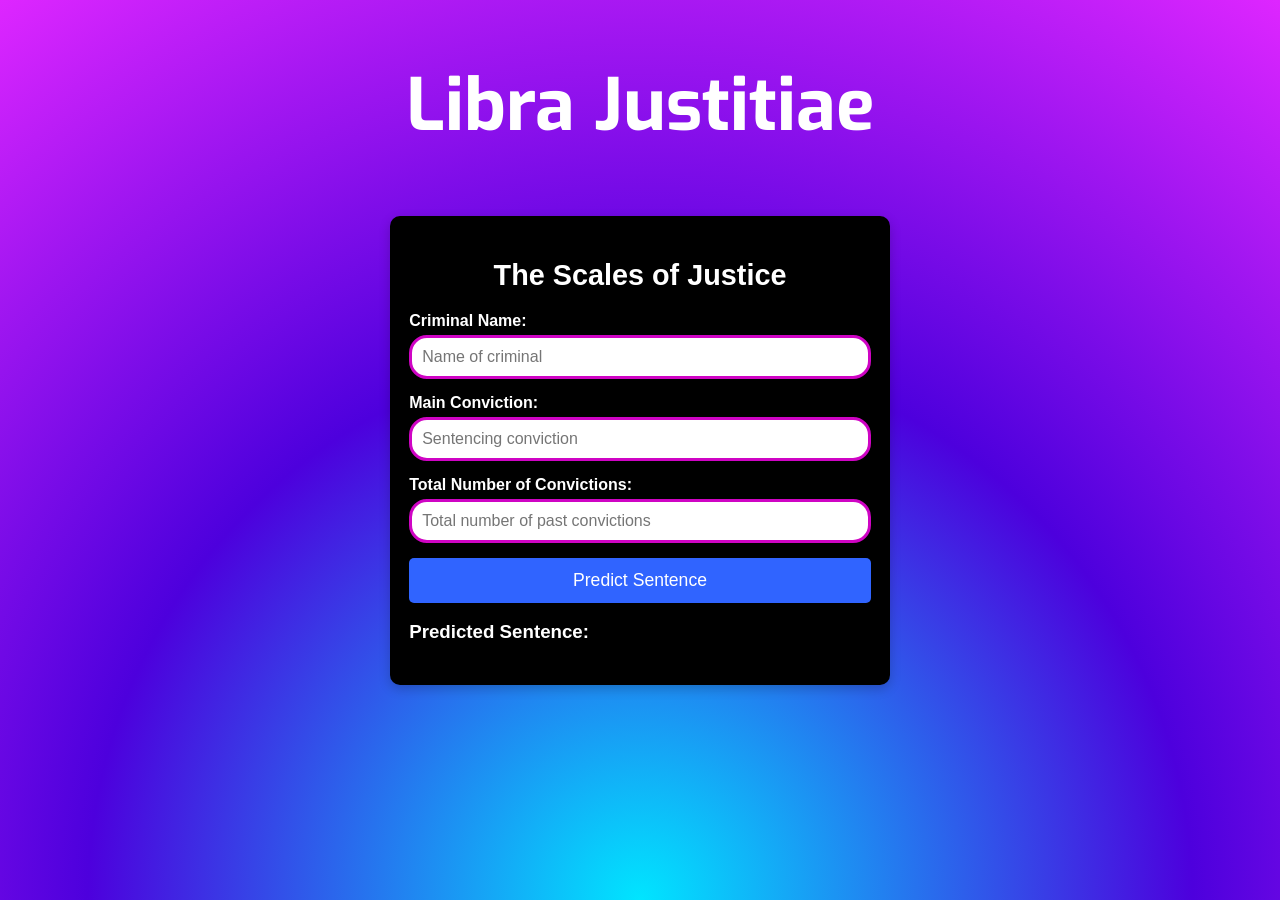
<file: index.html>
<!DOCTYPE html>
<html lang="en">
    <head>
        <meta charset="UTF-8" />
        <meta name="viewport" content="width=device-width, initial-scale=1.0" />
        <title>Libra Justitiae</title>
        <link rel="stylesheet" href="./styles/styles.css" />
        <script defer src="./js/app.js"></script>
    </head>
    <body>
        <div class="header">
            <header>
                <h1 id="main-heading">Libra Justitiae</h1>
            </header>
        </div>
        <div class="container division">
            <h2 class="form-heading">The Scales of Justice</h2>
            <form id="criminalForm" class="form">
                <div class="form-group">
                    <label for="name">Criminal Name:</label>
                    <input
                        class="user-input"
                        type="text"
                        id="name"
                        name="name"
                        placeholder="Name of criminal"
                        required
                    />
                </div>
                <div class="form-group">
                    <label for="conviction">Main Conviction:</label>
                    <input
                        type="text"
                        id="conviction"
                        class="user-input"
                        name="conviction"
                        placeholder="Sentencing conviction"
                        required
                    />
                </div>
                <div class="form-group">
                    <label for="totalConvictions"
                        >Total Number of Convictions:</label
                    >
                    <input
                        type="number"
                        id="totalConvictions"
                        class="user-input"
                        name="totalConvictions"
                        placeholder="Total number of past convictions"
                        required
                    />
                </div>
                <button type="submit" class="btn-submit">
                    Predict Sentence
                </button>
            </form>
            <h3>Predicted Sentence:</h3>
            <p id="result" class="result-text"></p>
        </div>
    </body>
</html>
</file>
<file: styles/styles.css>
@import url("https://fonts.googleapis.com/css2?family=Exo:ital,wght@0,100..900;1,100..900&display=swap");

body {
    background-color: #cf04c4;
    font-family: Cascadia Code, "Arial", sans-serif;
    margin: 0vw;
    padding: 1.5vw;
    color: #fff;
    min-height: 100vh;
    background: radial-gradient(
        circle at bottom center,
        #00e5ff,
        #4d00dd,
        #de26ff
    );
}

* {
    box-sizing: border-box;
}

.container {
    margin: 5% auto;
    max-width: 500px;
    width: 100%;
    padding: 1.5vw;
    background-color: #000000;
    border-radius: 10px;
    box-shadow: 0 4px 12px rgba(0, 0, 0, 0.2);
}

.header {
    text-align: center;
    padding: 3vw 3vh 0 3vh;
}

#main-heading {
    color: #fff;
    font-size: 4.5em;
    margin: 0;
    font-family: exo, Verdana, Geneva, Tahoma, sans-serif;
}

.form-heading {
    font-size: 1.8em;
    margin-bottom: 20px;
    text-align: center;
}

.form {
    display: flex;
    flex-direction: column;
    gap: 15px;
}

.form-group {
    display: flex;
    flex-direction: column;
}

label {
    margin-bottom: 5px;
    font-weight: bold;
}

input {
    background-color: #ffffff;
    padding: 10px;
    font-size: 1em;
    border-radius: 5px;
    border: 1px solid #ccc;
    background-color: #fff;
    color: #333;
}

input:focus {
    outline: none;
    border-color: #cf04c4;
}

.user-input {
    background-color: #ffffff;
    border: 3px solid #cf04c4;
    border-radius: 18px;
    transition: 0.5s ease-in-out;
}

.user-input:hover {
    animation: glowBorder 0.75s linear 1 forwards;
}

.btn-submit:hover {
    font-size: 1.2em;
    transition: font-size 0.3s ease;
}

@keyframes glowBorder {
    0% {
        box-shadow: 0 0 5px #cf04c4, inset 0 0 5px #cf04c4;
    }
    25% {
        box-shadow: 5px 0 10px #cf04c4, inset -5px 0 10px #cf04c4;
    }
    50% {
        box-shadow: 0 5px 10px #cf04c4, inset 0 -5px 10px #cf04c4;
    }
    75% {
        box-shadow: -5px 0 10px #cf04c4, inset 5px 0 10px #cf04c4;
    }
    100% {
        box-shadow: 0 0 5px #cf04c4, inset 0 0 5px #cf04c4;
    }
}

button {
    padding: 12px;
    background-color: #3064ff;
    color: #fff;
    border: none;
    border-radius: 5px;
    font-size: 1.1em;
    cursor: pointer;
    transition: 0.3s ease-in-out;
    box-shadow: 0 0 10% #0056e1;
}

button:hover {
    box-shadow: 0 0 20px #0056e1, 0 0 50px #0056e1 inset, 0 0 30px #0056e1;
    background-color: #0056e1;
}

.result-text {
    font-size: 1.4em;
    font-weight: bold;
    margin-top: 20px;
    text-align: center;
    text-shadow: 0 0 5px rgb(0, 136, 255), 0 0 5px rgb(0, 136, 255),
        0 0 5px rgb(0, 136, 255);
}

@media (max-width: 600px) {
    .container {
        padding: 15px;
    }

    #main-heading {
        font-size: 1.8em;
    }

    .form-heading {
        font-size: 1.5em;
    }

    .form {
        padding: 10px;
    }

    button {
        font-size: 1em;
    }
}
</file>
